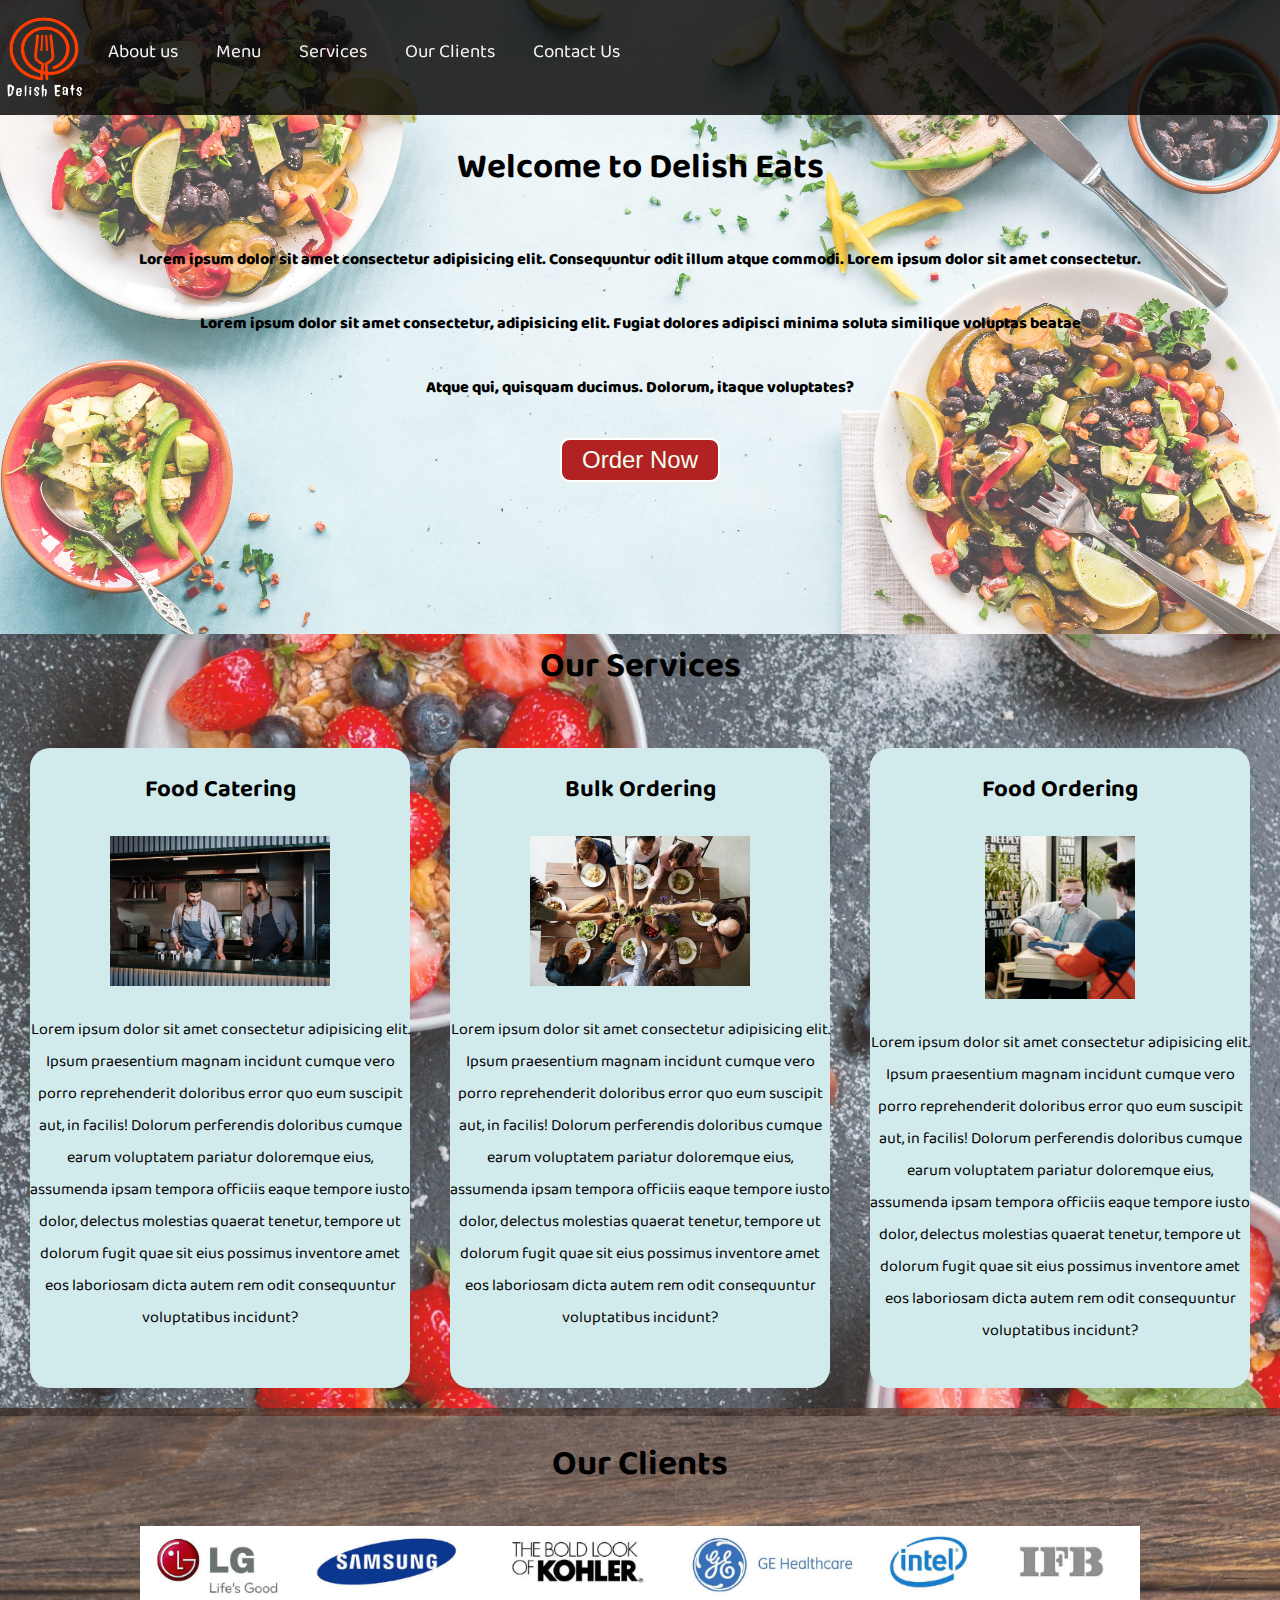
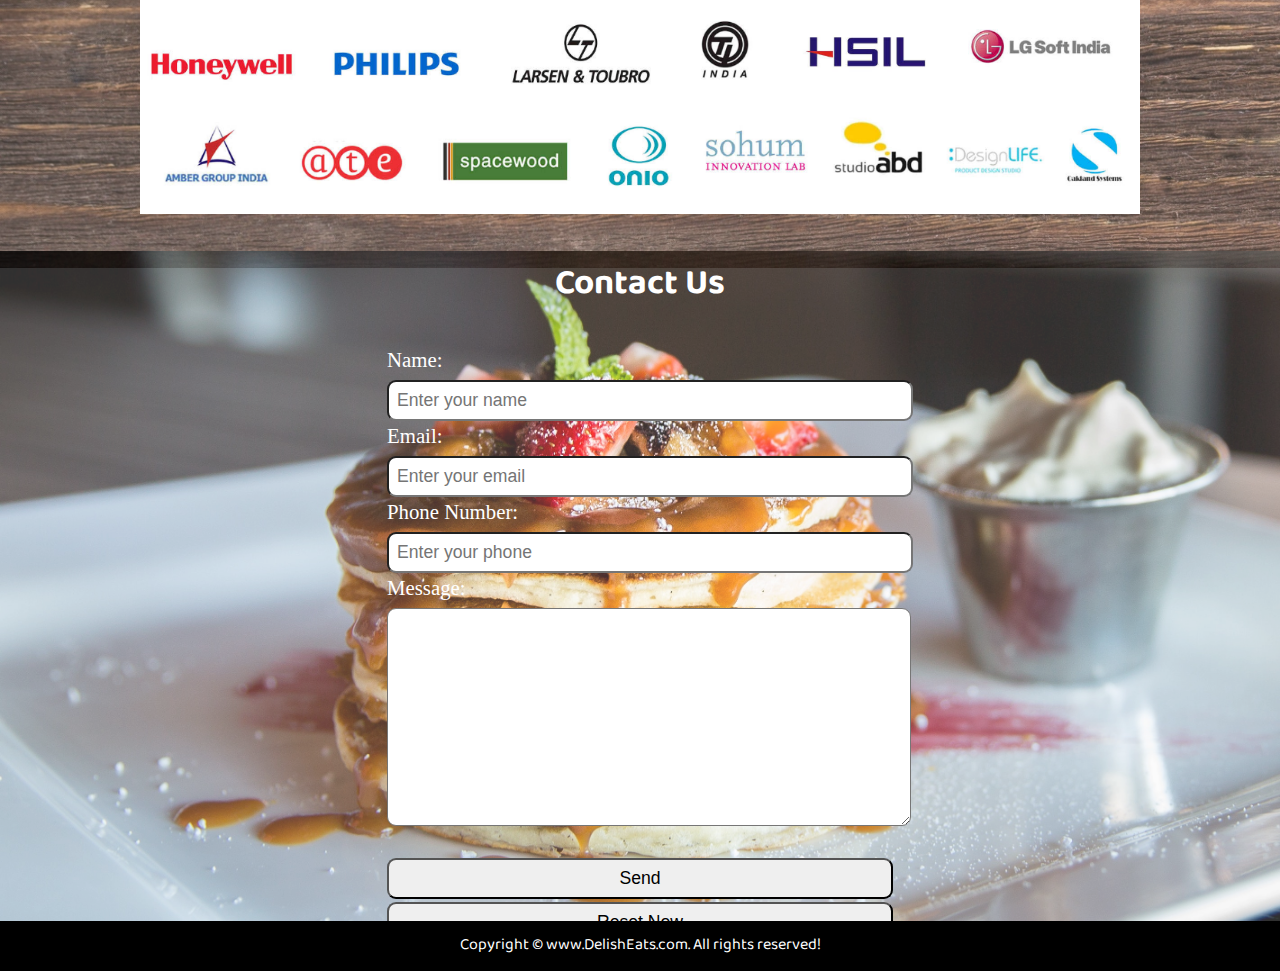
<file: index.html>
<!DOCTYPE html>
<html lang="en">

<head>
    <meta charset="UTF-8">
    <meta name="viewport" content="width=device-width, initial-scale=1.0">
    
    <title>Delish Eats:Your cravings quencher</title>
    <link rel="stylesheet" href="style.css">
    <link rel="stylesheet" media="screen and (max-width: 1000px)" href="phone.css">
    <link href="https://fonts.googleapis.com/css2?family=Baloo+Bhaina+2&display=swap" rel="stylesheet">
    <link href="menu.html">
</head>

<body>
    <nav id="navbar">
        <img src="logo.png" alt="Delish Eats">
        <ul>
            <li><a href="#about">About us</a></li>
            <li><a href="menu.html">Menu</a></li>
            <li><a href="#services">Services</a></li>
            <li><a href="#clients">Our Clients</a></li>
            <li><a href="#contact">Contact Us</a></li>
        </ul>
    </nav>
    <section id="about">
        <h1 class="h1">Welcome to Delish Eats</h1>
        <p>Lorem ipsum dolor sit amet consectetur adipisicing elit. Consequuntur odit illum atque commodi. Lorem ipsum
            dolor sit amet consectetur. </p>
        <p>Lorem ipsum dolor sit amet consectetur, adipisicing elit. Fugiat dolores adipisci minima soluta similique
            voluptas beatae </p>
        <p> Atque qui, quisquam ducimus. Dolorum, itaque voluptates?</p>
        <button id="btn" onclick="alert('You are about to see some of our specialities')"><a href="order.html" target="_blank">Order Now</a></button>
    </section>
    <section id="services">
        <h1 class="h1">Our Services</h1>
        <div id="service-box">
            <div id="box1" class="box">
                <h2>Food Catering</h2>
                <img src="men1.jpg" alt="">
                <p>Lorem ipsum dolor sit amet consectetur adipisicing elit. Ipsum praesentium magnam incidunt cumque
                    vero
                    porro reprehenderit doloribus error quo eum suscipit aut, in facilis! Dolorum perferendis doloribus
                    cumque earum voluptatem pariatur doloremque eius, assumenda ipsam tempora officiis eaque tempore
                    iusto
                    dolor, delectus molestias quaerat tenetur, tempore ut dolorum fugit quae sit eius possimus inventore
                    amet eos laboriosam dicta autem rem odit consequuntur voluptatibus incidunt?</p>
            </div>
            <div id="box2" class="box">
                <h2>Bulk Ordering</h2>
                <img src="bulk-ordering.jpg" alt="">
                <p>Lorem ipsum dolor sit amet consectetur adipisicing elit. Ipsum praesentium magnam incidunt cumque
                    vero
                    porro reprehenderit doloribus error quo eum suscipit aut, in facilis! Dolorum perferendis doloribus
                    cumque earum voluptatem pariatur doloremque eius, assumenda ipsam tempora officiis eaque tempore
                    iusto
                    dolor, delectus molestias quaerat tenetur, tempore ut dolorum fugit quae sit eius possimus inventore
                    amet eos laboriosam dicta autem rem odit consequuntur voluptatibus incidunt?</p>
            </div>
            <div id="box3" class="box">
                <h2>Food Ordering</h2>
                <img src="food-delivery.jpg" alt="">
                <p>Lorem ipsum dolor sit amet consectetur adipisicing elit. Ipsum praesentium magnam incidunt cumque
                    vero
                    porro reprehenderit doloribus error quo eum suscipit aut, in facilis! Dolorum perferendis doloribus
                    cumque earum voluptatem pariatur doloremque eius, assumenda ipsam tempora officiis eaque tempore
                    iusto
                    dolor, delectus molestias quaerat tenetur, tempore ut dolorum fugit quae sit eius possimus inventore
                    amet eos laboriosam dicta autem rem odit consequuntur voluptatibus incidunt?</p>
            </div>
        </div>
    </section>
    <section id="clients">
        <h1 class="h1">Our Clients</h1>
        <div id="clients-img">
            <img src="clients.PNG"  width="1000" alt="">
        </div>
    </section>
    <section id="contact">
        <h1 class="h1">Contact Us</h1>
        <div id="contact-box">
            <form action="rajushri.jpg" alt="backend.not.found...lol">
                <div class="form-group">
                    <label for="name">Name: </label>
                    <input type="text" name="name" id="name" placeholder="Enter your name">
                </div>
                <div class="form-group">
                    <label for="email">Email: </label>
                    <input type="email" name="name" id="email" placeholder="Enter your email">
                </div>
                <div class="form-group">
                    <label for="phone">Phone Number: </label>
                    <input type="phone" name="name" id="phone" placeholder="Enter your phone">
                </div>
                <div class="form-group">
                    <label for="message">Message: </label>
                    <textarea name="message" id="message" cols="30" rows="10"></textarea>
                </div>
                <div class="form-group">
                    <input type="submit" value="Send">
                </div>
                <div class="form-group">
                    <input type="reset" value="Reset Now">
                </div>
            </form>
        </div>
    </section>
    <footer>
        <div id="footer">
            Copyright &copy; www.DelishEats.com. All rights reserved!
        </div>
    </footer>
</body>

</html>
</file>
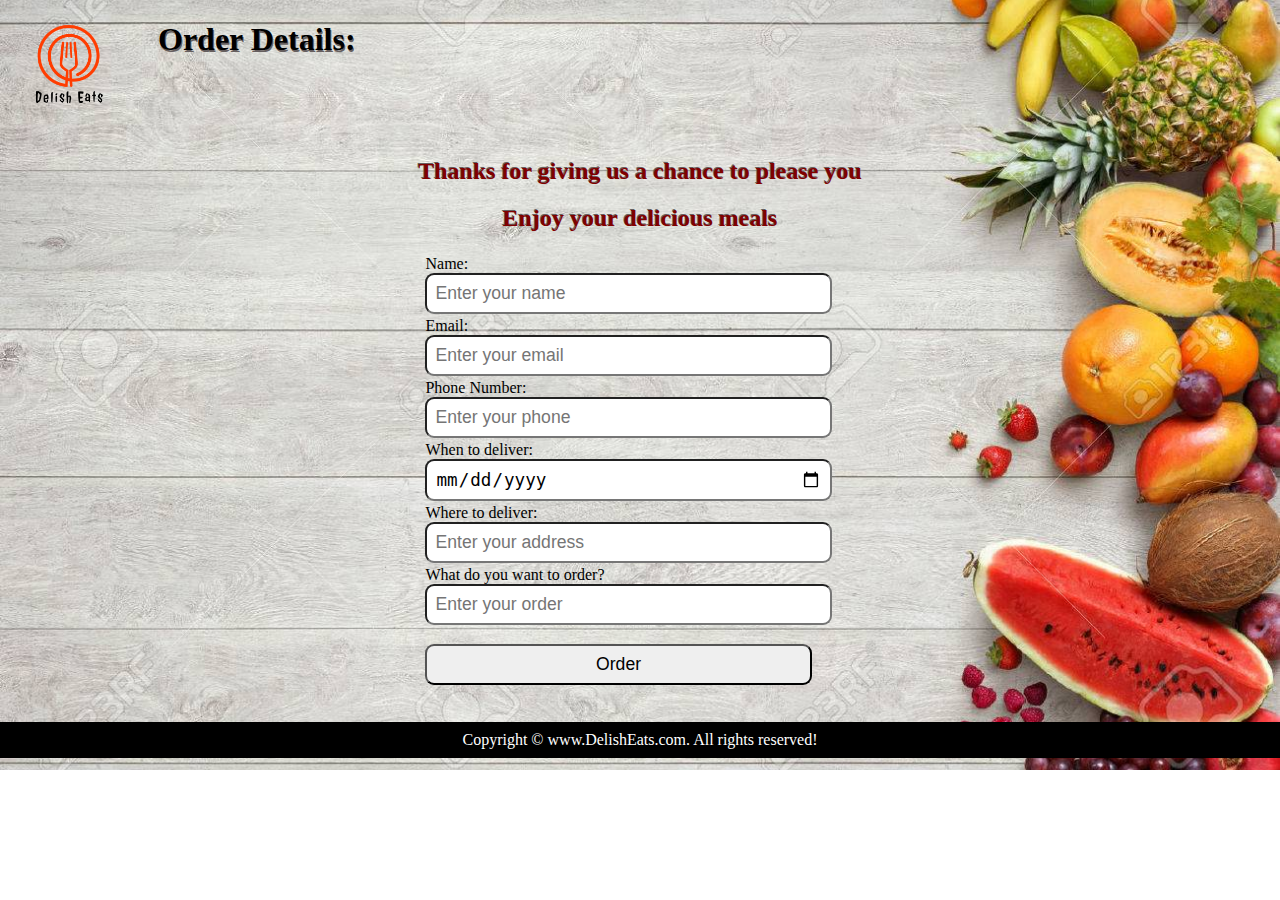
<file: order.html>
<!DOCTYPE html>
<html lang="en">

<head>
    <meta charset="UTF-8">
    <meta name="viewport" content="width=device-width, initial-scale=1.0">
    <link rel="stylesheet" href="style.css">
    <link rel="stylesheet" media="screen and (max-width: 1000px)" href="phone.css">
    <title>Order Now:Delish Eats</title>
</head>

<body>

    <footer>
        <div id="logo">
            <img src="logo-black.png" alt="Delish Eats">
            <h1 id="mh">Order Details:</h1>
        </div>
        <div id="order">
            <h2>Thanks for giving us a chance to please you</h2>
            <h2>Enjoy your delicious meals</h2>
            <div id="order-form">
                <form action="not-forever.jpg">
                    <div class="form-group">
                        <label for="name">Name: </label>
                        <input type="text" name="name" id="name" placeholder="Enter your name">
                    </div>
                    <div class="form-group">
                        <label for="email">Email: </label>
                        <input type="email" name="name" id="email" placeholder="Enter your email">
                    </div>
                    <div class="form-group">
                        <label for="phone">Phone Number: </label>
                        <input type="phone" name="name" id="phone" placeholder="Enter your phone">
                    </div>
                    <div class="form-group">
                        <label for="date">When to deliver: </label>
                        <input type="date" name="name" id="date">
                    </div>
                    <div class="form-group">
                        <label for="address">Where to deliver: </label>
                        <input type="text" id="address" placeholder="Enter your address">
                    </div>
                    <div class="form-group">
                        <label for="order">What do you want to order? </label>
                        <input type="text" id="order" placeholder="Enter your order">
                    </div>
                    <!-- <div class="form-group">
                    <label for="sure">Are you sure: </label>
                    <input type="checkbox" id="sure" checked>
                </div> -->
                    <div class="form-group">
                        <input type="submit" value="Order">
                    </div>
                </form>
            </div>
            <div id="footer">
                Copyright &copy; www.DelishEats.com. All rights reserved!
            </div>
    </footer>
</body>

</html>
</file>
<file: phone.css>
/* Utility classes */

.h1{
    font-size: 1.5rem;
}


/* Navigation bar */

#navbar{
    flex-direction: column;
}

#navbar ul{
    margin:auto;
}

#navbar ul li a{
    font-size: 0.92rem;
    padding: 0px 4px;
    padding-bottom: 8px;
    margin: 6px;

}

/* About */

#about{
    padding-top:190px;
    font-weight:300;
    height:500px;
}

#about::before{
    height:820px;
}


/* menu.html */

#menu{
    flex-direction: column;
}

.menu-box{
    width: 60vw;
}

#menu::before{
    height: 3860px;
}

/* Services */

#service-box{
    flex-direction: column;
}

.box{
    /* height: 380px;
    width: 801px; */
    width: 94%;
    height: auto;
}

#services::before{
    height: 2300px;
}


/* Client section */

#clients-img{
    width: 100%;
    height: auto;
    overflow:scroll;
}

#clients::before{
    height: 411px;
}


/* Contact section */


/*Footer */


/* order.html */
#order::before{
    height: 810px;
}
</file>
<file: style.css>
/* CSS Reset */

body{
    font-family: 'Baloo Bhaina 2', cursive;
    margin:0;
    padding: 0;
}

html{
    scroll-behavior: smooth;
}


/* Utility classes */

.h1{
    display: flex;
    align-items: center;
    justify-content: center;
    font-size: 2.2rem;
}


/* Navigation Bar */

#navbar{
    position: fixed;
    top: 0px;
    display: flex;
    align-items: center;
    width: 100%;
    z-index: 2;
}

#navbar::before{
    content: "";
    background-color: black;
    position: absolute;
    top:0px;
    left:0px;
    height:100%;
    width:100%; 
    z-index: -1;
    opacity: 0.81;
}

#navbar img{
    width:81px;
    height:90px;
    margin:4px;
}

#navbar ul{
    display: flex;
    font-family: 'Baloo Bhaina 2', cursive;
    padding: 0px;      
}

#navbar ul li {
    list-style: none;
    margin-bottom: 7px;
}

#navbar ul li a{
    color:whitesmoke;
    display: block;
    border-radius: 12px;
    font-size: 1.18rem;
    text-decoration: none;
    margin: 19px;
}

#navbar ul li a:hover{
    color:black;
    background-color: palegoldenrod;
}


/* About section */

#about{
    font-family:'Baloo Bhaina 2', cursive ;
    font-weight:900;
    display: flex;
    flex-direction: column;
    justify-content: center;
    align-items: center;
    text-align: center;
    height: 610px;
}

#about::before{
     content:"";
     background:url('fruit-salads-in-plate.jpg') no-repeat  center/cover;
     width:100%;
     height:640px;
     position: absolute;
     top:0px;
     left:0px;
     z-index:-2;
     opacity:0.72;
}

#btn{
    padding: 6px 20px;
    border: 2px solid white;
    color: white;
    background-color:firebrick;
    margin: 17px;
    font-size: 1.5rem;
    border-radius: 10px;
    cursor:pointer;
}

#btn:hover{
    background-color:maroon;
}
#btn a{
    color: honeydew;
    text-decoration: none;
}


/* menu.html */

#menu{
    display:flex;
    justify-content:space-around;
    align-items: center;
} 

#menu::before{
    content:"";
    background: url('salad.jpg') no-repeat center center/cover;
    width:100%;
    height: 900px;
    position: absolute;
    top:0px;
    left:0px;
    z-index:-2;
    opacity:0.81;
}

#logo{
    display:flex;
    width: 100%;
}

#logo img{
    width:81px;
    height:auto;
    margin:4px;
}

.menu-box{
    display: flex;
    justify-content: center;
    align-items: center;
    flex-direction: column;
    height: 690px;
    width: 100%;
    border-radius: 20px;
    margin: 6px;
    background-color: rgb(194, 189, 189);
    margin-bottom: 40px;
}

.menu-box:hover{
    transition: background-color 0.5s ease-in;
    background-color:rgb(141, 141, 108);
 }


.menu-headings{
    color: rgb(255, 251, 251);
    width: 150px;
    text-align: center;
    border-radius: 10px;
    background-color: rgb(92, 136, 136);
}

#mh{
    display: block;
    width: auto;
    margin-left: 20px;
    /* color: whitesmoke; */
    text-shadow: 1px 2px rgb(102, 95, 95);
}

.menu-box img{
    height: 150px;
    width: 81%;
    max-width: 900px;
    margin-bottom: 6px;
}

.menu-box a{
    font-size: 1.2rem;
    padding: 6px;
    text-align: center;
}

.menu-box p a{
    font-size: 2.4rem;
}

.menu-box button{
    border-radius: 10px;
    font-size: 1.1rem;
    width: 65%;
    margin: auto;
    margin-bottom: 30px;
    padding: 4px;
}

.menu-box button:hover{
background-color: rgb(78, 122, 118);
color: honeydew;
}

.menu-box button a{
    text-decoration: none;
    color: black;
}

.menu-box button a:hover{
    color: honeydew;
}


/* order.html */

#order::before{
    content:"";
    background: url('fruits-bg.jpg') no-repeat center center/cover;
    width:100%;
    height: 770px;
    position: absolute;
    top:0px;
    left:0px;
    z-index:-2;
}

#logo img{
    height: 130px;
    width: auto;
}

#order h2{
    font-size: 1.5rem;
    color: maroon;
    text-align: center;
    text-shadow: -1px -1px rgb(102, 95, 95);
}

#order-form{
    display: flex;
    justify-content: center;
    align-items: center;
    padding-bottom: 34px;
}

#order-form input{
    width: 90%;
    padding: 0.5rem;
    border-radius: 9px;
    font-size: 1.1rem;
} 

/* #order-form{
    width: 40%;
} */

.form-group input[type='submit']{
    margin-top:1rem;
}

.form-group input[type='submit']:hover{
    color:white;
    background-color: maroon;
}


/* Services section*/

#services{
    position: relative;
}

#services::before{
    content:"";
    background: url('berries-on-black.jpg') no-repeat center center/cover;
    width:100%;
    height: 782px;
    position: absolute;
    top:0px;
    left:0px;
    z-index:-2;
    opacity:0.9;
}

#service-box{
    display: flex;
    align-items: center;
    justify-content: center;
}

.box{
    height: 640px;
    width: 380px;
    border-radius: 20px;
    margin:20px;
    text-align: center;
    background-color: rgb(209, 234, 235);
}

#box1 img{
    height: 150px;
    width:220px;
}

#box2 img{
    height: 150px;
    width:220px;
}

#box3 img{
    height: 163px;
    width:150px;
}


/* Clients section */

#clients{
    position: relative;
    display: flex;
    justify-content: center;
    align-items: center;
    flex-direction: column;
}

#clients::before{
    content:"";
    background: url('wood.jpg') no-repeat center center/cover;
    width:100%;
    height: 460px;
    position: absolute;
    top:0px;
    left:0px;
    z-index:-2;
    opacity:0.81;
}

#client-img img{
    height:340px;
}

/* Contact us section*/

#contact{
    position: relative;
    color: white; 
    height:670px;
}

#contact::before{
    content: "";
    background: url('pancake.jpg') no-repeat center center/cover;
    position: absolute;
    top: 0px;
    width: 100%;
    height: 100%;
    z-index: -2;
    opacity: 0.81;
}

#contact-box{
    display: flex;
    justify-content: center;
    align-items: center;
    padding-bottom: 34px;
}

#contact-box input, 
#contact-box textarea{
    width: 100%;
    padding: 0.5rem;
    border-radius: 9px;
    font-size: 1.1rem;
} 

#contact-box form{
    width: 40%;
}

.form-group{
    margin: 3px;
}

#contact-box label{
   font-size: 1.3rem;
   font-family: 'Bree Serif', serif;

}  


/* Copyright section */

#footer{
    background: black;
    color: white;
    padding: 9px 20px;
    text-align: center;
    position: relative;
    bottom: 0px; 
}
</file>
